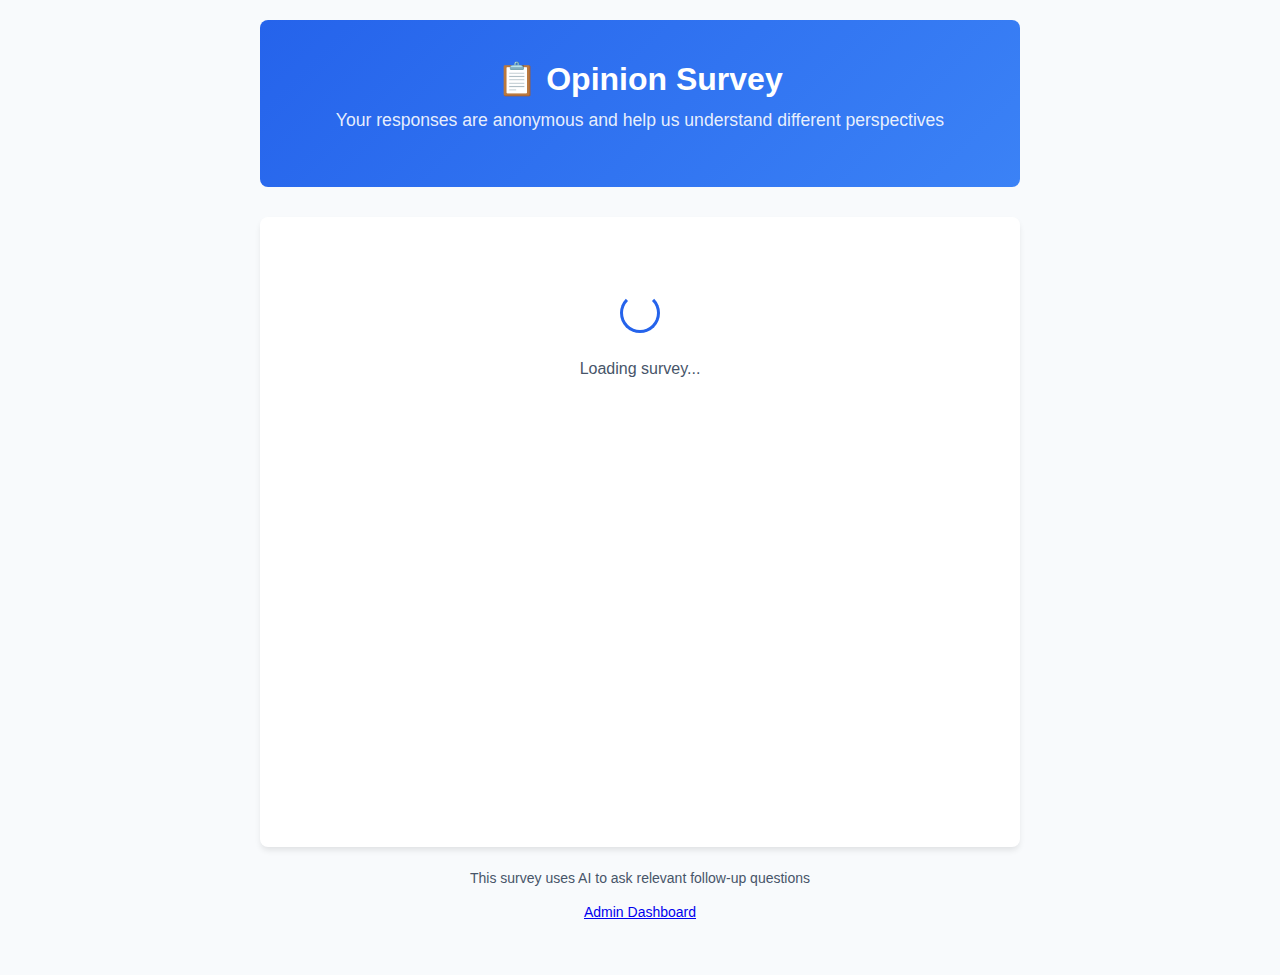
<file: frontend/index.html>
<!DOCTYPE html>
<html lang="en">
<head>
    <meta charset="UTF-8">
    <meta name="viewport" content="width=device-width, initial-scale=1.0">
    <title>Survey - Share Your Opinion</title>
    <link rel="stylesheet" href="css/main.css">
    <link rel="stylesheet" href="css/survey.css">
</head>
<body>
    <div class="container">
        <header class="survey-header">
            <h1>📋 Opinion Survey</h1>
            <p>Your responses are anonymous and help us understand different perspectives</p>
        </header>

        <div id="progress-section" class="progress-section hidden">
            <div class="progress-text">
                <span id="progress-text">Question 1 of 5</span>
                <span>🎯</span>
            </div>
            <div class="progress-bar">
                <div id="progress-bar" class="progress-fill" style="width: 0%"></div>
            </div>
        </div>

        <div id="chat-container" class="chat-container">
        <div id="chat-log" class="chat-log">
            <div class="loading-container">
            <div class="spinner"></div>
            <p class="mt-2">Loading survey...</p>
            </div>
        </div>

        <div id="composer" class="composer hidden">
            <div id="composer-input"></div>

            <div class="composer-actions">
            <button id="send-btn" class="btn-primary">BLAHHHHHHH</button>
            <button id="prefer-not-btn" class="btn-outline">Prefer Not To Answer</button>
            <button id="end-interview-btn" class="btn-danger">End Interview</button>
            </div>
        </div>
        </div>


        <footer style="text-align: center; padding: 20px; color: var(--text-secondary); font-size: 0.875rem;">
            <p>This survey uses AI to ask relevant follow-up questions</p>
            <p><a href="admin.html">Admin Dashboard</a></p>
        </footer>
    </div>

    <script src="js/config.js"></script>
    <script src="js/api.js"></script>
    <script src="js/survey.js"></script>
</body>
</html>
</file>
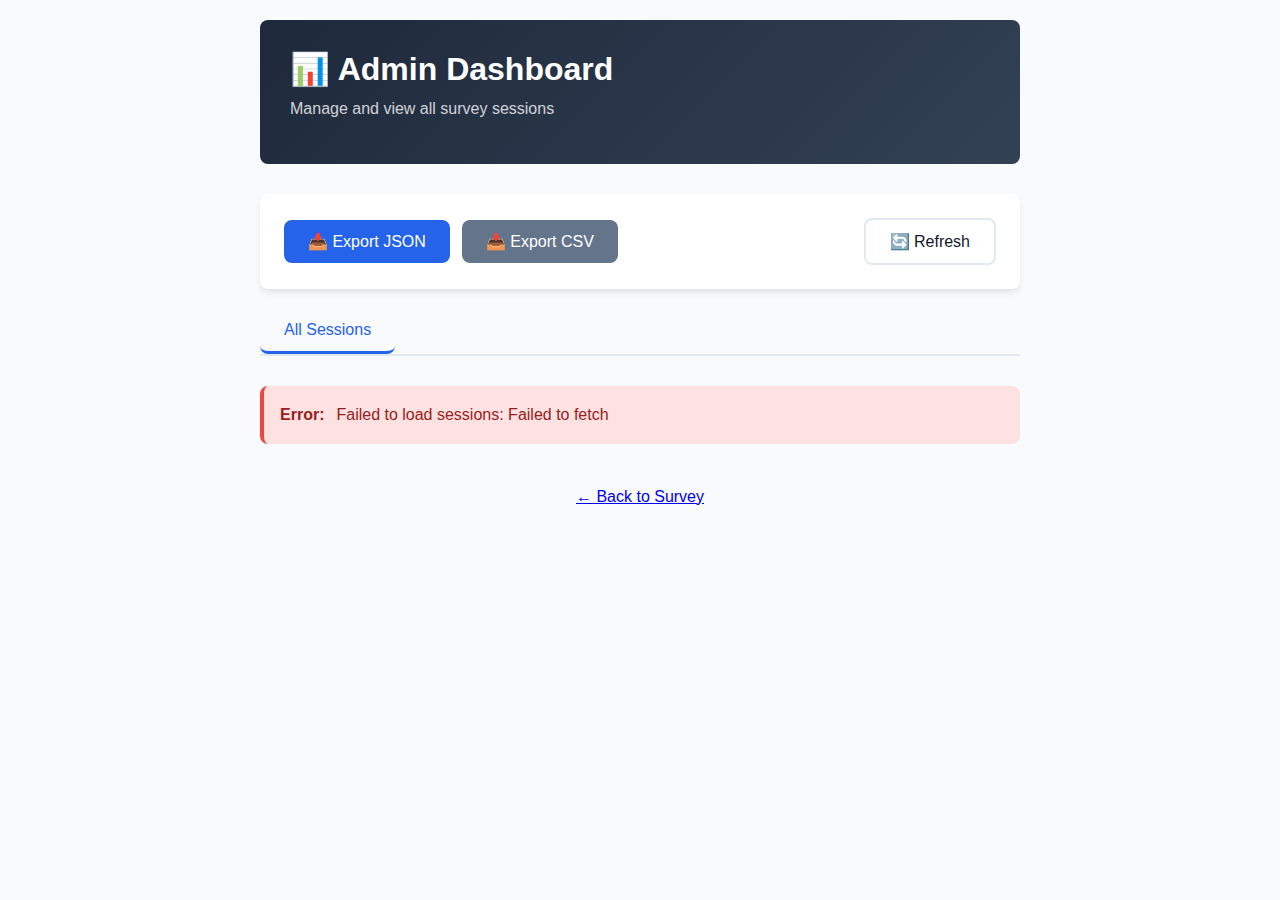
<file: frontend/admin.html>
<!DOCTYPE html>
<html lang="en">
<head>
    <meta charset="UTF-8">
    <meta name="viewport" content="width=device-width, initial-scale=1.0">
    <title>Admin Dashboard - Survey App</title>
    <link rel="stylesheet" href="css/main.css">
    <link rel="stylesheet" href="css/admin.css">
</head>
<body>
    <div class="container">
        <header class="admin-header">
            <h1>📊 Admin Dashboard</h1>
            <p>Manage and view all survey sessions</p>
        </header>

        <div class="card">
            <div style="display: flex; justify-content: space-between; align-items: center; flex-wrap: wrap; gap: 16px;">
                <div class="export-buttons">
                    <button id="export-json-btn" class="btn-primary">📥 Export JSON</button>
                    <button id="export-csv-btn" class="btn-secondary">📥 Export CSV</button>
                </div>
                <button id="refresh-btn" class="btn-outline">🔄 Refresh</button>
            </div>
        </div>

        <div class="tabs">
            <button class="tab active" data-view="list">All Sessions</button>
        </div>

        <div id="content">
            <div class="card">
                <div class="loading-container">
                    <div class="spinner"></div>
                    <p class="mt-2">Loading sessions...</p>
                </div>
            </div>
        </div>

        <footer style="text-align: center; padding: 20px;">
            <p><a href="index.html">← Back to Survey</a></p>
        </footer>
    </div>

    <script src="js/config.js"></script>
    <script src="js/api.js"></script>
    <script src="js/admin.js"></script>
</body>
</html>
</file>
<file: frontend/css/survey.css>
/* Survey Page Specific Styles */

.survey-header {
    text-align: center;
    padding: 40px 20px;
    background: linear-gradient(135deg, var(--primary-color), #3b82f6);
    color: white;
    border-radius: var(--radius);
    margin-bottom: 30px;
}

.survey-header h1 {
    color: white;
    margin-bottom: 8px;
}

.survey-header p {
    color: rgba(255, 255, 255, 0.9);
    font-size: 1.1rem;
}

/* Progress */
.progress-section {
    margin-bottom: 30px;
}

.progress-text {
    display: flex;
    justify-content: space-between;
    margin-bottom: 8px;
    font-size: 0.875rem;
    color: var(--text-secondary);
}

/* Question Card */
.question-card {
    margin-bottom: 30px;
}

.question-number {
    font-size: 0.875rem;
    font-weight: 600;
    color: var(--primary-color);
    margin-bottom: 8px;
}

.question-text {
    font-size: 1.25rem;
    font-weight: 500;
    color: var(--text-primary);
    margin-bottom: 24px;
    line-height: 1.5;
}

.question-badge {
    display: inline-block;
    margin-left: 8px;
    padding: 2px 8px;
    font-size: 0.75rem;
    background: #fef3c7;
    color: #92400e;
    border-radius: 4px;
}

/* Answer Section */
.answer-section {
    margin-top: 24px;
}

.answer-single-choice {
  margin-top: 0;
}

/* Action Buttons */
.action-buttons {
    display: flex;
    gap: 12px;
    margin-top: 24px;
    flex-wrap: wrap;
}

.action-buttons button {
    flex: 1;
    min-width: 140px;
}

/* Follow-up Badge */
.followup-badge {
    display: inline-flex;
    align-items: center;
    gap: 8px;
    padding: 8px 16px;
    background: #eff6ff;
    border: 2px solid #3b82f6;
    border-radius: var(--radius);
    font-size: 0.875rem;
    font-weight: 500;
    color: #1e40af;
    margin-bottom: 16px;
}

.followup-badge::before {
    content: "💬";
    font-size: 1.2rem;
}

/* Completion Screen */
.completion-screen {
    text-align: center;
    padding: 60px 20px;
}

.completion-icon {
    font-size: 4rem;
    margin-bottom: 20px;
}

.completion-screen h2 {
    color: var(--success-color);
    margin-bottom: 16px;
}

.completion-stats {
    display: flex;
    justify-content: center;
    gap: 40px;
    margin-top: 30px;
    flex-wrap: wrap;
}

.stat {
    text-align: center;
}

.stat-value {
    font-size: 2rem;
    font-weight: 700;
    color: var(--primary-color);
}

.stat-label {
    font-size: 0.875rem;
    color: var(--text-secondary);
    margin-top: 4px;
}

/* Mobile Adjustments */
@media (max-width: 768px) {
    .survey-header {
        padding: 30px 16px;
    }

    .action-buttons {
        flex-direction: column;
    }

    .action-buttons button {
        width: 100%;
    }

    .completion-stats {
        flex-direction: column;
        gap: 20px;
    }
}
/* Make chat area fit in the viewport */
.chat-container{
  display: flex;
  flex-direction: column;
  height: 70vh;          /* adjust: try 65vh–75vh */
}

.chat-log {
  display: flex;
  flex-direction: column;
  gap: 12px;
  flex: 1;
  height: auto;
  overflow-y: auto;
  padding: 16px;
  background: var(--surface);
  border-radius: var(--radius);
  box-shadow: var(--shadow-md);
}

.msg {
  max-width: 80%;
  padding: 12px 14px;
  border-radius: 14px;
  line-height: 1.45;
  white-space: pre-wrap;
  word-wrap: break-word;
}

.msg.assistant {
  align-self: flex-start;
  background: #f1f5f9;
  border: 1px solid var(--border);
}

.msg.user {
  align-self: flex-end;
  background: #eff6ff;
  border: 1px solid #bfdbfe;
}

.composer {
  margin-top: 12px;
}

.composer-actions {
  display: flex;
  gap: 12px;
  margin-top: 12px;
  flex-wrap: wrap;
}

/* Kill bubble styling */
.msg { all: unset; }

/* Plain transcript styling */
#chat-log .line {
  padding: 6px 0;
  border-bottom: 1px solid #eee;
}

#chat-log .role {
  font-weight: 600;
  margin-right: 8px;
}

.chat-log { height: auto !important; flex: 1 !important; }
</file>
<file: frontend/css/admin.css>
/* Admin Dashboard Styles */

.admin-header {
    background: linear-gradient(135deg, #1e293b, #334155);
    color: white;
    padding: 30px;
    border-radius: var(--radius);
    margin-bottom: 30px;
}

.admin-header h1 {
    color: white;
    margin-bottom: 8px;
}

.admin-header p {
    color: rgba(255, 255, 255, 0.8);
}

/* Tabs */
.tabs {
    display: flex;
    gap: 8px;
    margin-bottom: 30px;
    border-bottom: 2px solid var(--border);
}

.tab {
    padding: 12px 24px;
    background: transparent;
    border: none;
    border-bottom: 3px solid transparent;
    color: var(--text-secondary);
    font-weight: 500;
    cursor: pointer;
    transition: all 0.2s;
}

.tab:hover {
    color: var(--primary-color);
}

.tab.active {
    color: var(--primary-color);
    border-bottom-color: var(--primary-color);
}

/* Sessions Table */
.sessions-table {
    width: 100%;
    border-collapse: collapse;
    background: var(--surface);
    border-radius: var(--radius);
    overflow: hidden;
    box-shadow: var(--shadow-md);
}

.sessions-table th,
.sessions-table td {
    padding: 16px;
    text-align: left;
    border-bottom: 1px solid var(--border);
}

.sessions-table th {
    background: #f8fafc;
    font-weight: 600;
    color: var(--text-primary);
    font-size: 0.875rem;
    text-transform: uppercase;
    letter-spacing: 0.5px;
}

.sessions-table tr:hover {
    background: #f8fafc;
}

.sessions-table tr:last-child td {
    border-bottom: none;
}

/* Status Badges */
.status-badge {
    display: inline-block;
    padding: 4px 12px;
    border-radius: 999px;
    font-size: 0.75rem;
    font-weight: 600;
    text-transform: uppercase;
}

.status-active {
    background: #dbeafe;
    color: #1e40af;
}

.status-completed {
    background: #d1fae5;
    color: #065f46;
}

.status-abandoned {
    background: #fee2e2;
    color: #991b1b;
}

/* Session Detail */
.session-detail-header {
    display: flex;
    justify-content: space-between;
    align-items: start;
    margin-bottom: 30px;
    flex-wrap: wrap;
    gap: 20px;
}

.session-meta {
    display: grid;
    grid-template-columns: repeat(auto-fit, minmax(200px, 1fr));
    gap: 20px;
    margin-bottom: 30px;
}

.meta-item {
    padding: 16px;
    background: #f8fafc;
    border-radius: var(--radius);
}

.meta-label {
    font-size: 0.75rem;
    text-transform: uppercase;
    font-weight: 600;
    color: var(--text-secondary);
    margin-bottom: 4px;
}

.meta-value {
    font-size: 1.25rem;
    font-weight: 600;
    color: var(--text-primary);
}

/* Messages Timeline */
.messages-timeline {
    position: relative;
    padding-left: 30px;
}

.messages-timeline::before {
    content: '';
    position: absolute;
    left: 8px;
    top: 0;
    bottom: 0;
    width: 2px;
    background: var(--border);
}

.message-item {
    position: relative;
    margin-bottom: 24px;
    padding: 16px;
    background: var(--surface);
    border: 2px solid var(--border);
    border-radius: var(--radius);
}

.message-item::before {
    content: '';
    position: absolute;
    left: -27px;
    top: 20px;
    width: 12px;
    height: 12px;
    border-radius: 50%;
    background: var(--primary-color);
    border: 3px solid var(--surface);
}

.message-type {
    font-size: 0.75rem;
    font-weight: 600;
    text-transform: uppercase;
    color: var(--text-secondary);
    margin-bottom: 8px;
}

.message-text {
    color: var(--text-primary);
    line-height: 1.6;
}

.message-followup {
    border-left: 4px solid #3b82f6;
    background: #eff6ff;
}

.message-user {
    border-left: 4px solid var(--success-color);
}

/* Empty State */
.empty-state {
    text-align: center;
    padding: 60px 20px;
    color: var(--text-secondary);
}

.empty-state-icon {
    font-size: 3rem;
    margin-bottom: 16px;
    opacity: 0.5;
}

/* Export Buttons */
.export-buttons {
    display: flex;
    gap: 12px;
}

/* Mobile Responsive */
@media (max-width: 768px) {
    .sessions-table {
        font-size: 0.875rem;
    }
    
    .sessions-table th,
    .sessions-table td {
        padding: 12px 8px;
    }
    
    .admin-header {
        padding: 20px;
    }
    
    .tabs {
        overflow-x: auto;
    }
    
    .session-detail-header {
        flex-direction: column;
    }
    
    .export-buttons {
        flex-direction: column;
    }
    
    .export-buttons button {
        width: 100%;
    }
}
</file>
<file: frontend/css/main.css>
/* Reset & Base Styles */
* {
    margin: 0;
    padding: 0;
    box-sizing: border-box;
}

:root {
    --primary-color: #2563eb;
    --primary-hover: #1d4ed8;
    --secondary-color: #64748b;
    --success-color: #10b981;
    --danger-color: #ef4444;
    --warning-color: #f59e0b;
    --background: #f8fafc;
    --surface: #ffffff;
    --border: #e2e8f0;
    --text-primary: #0f172a;
    --text-secondary: #475569;
    --shadow-sm: 0 1px 2px 0 rgba(0, 0, 0, 0.05);
    --shadow-md: 0 4px 6px -1px rgba(0, 0, 0, 0.1);
    --shadow-lg: 0 10px 15px -3px rgba(0, 0, 0, 0.1);
    --radius: 8px;
    --max-width: 800px;
}

body {
    font-family: -apple-system, BlinkMacSystemFont, 'Segoe UI', Roboto, 
                 'Helvetica Neue', Arial, sans-serif;
    font-size: 16px;
    line-height: 1.6;
    color: var(--text-primary);
    background: var(--background);
    min-height: 100vh;
}

/* Container */
.container {
    max-width: var(--max-width);
    margin: 0 auto;
    padding: 20px;
}

/* Card */
.card {
    background: var(--surface);
    border-radius: var(--radius);
    box-shadow: var(--shadow-md);
    padding: 24px;
    margin-bottom: 20px;
}

/* Typography */
h1, h2, h3, h4 {
    font-weight: 600;
    line-height: 1.2;
    margin-bottom: 16px;
}

h1 {
    font-size: 2rem;
    color: var(--text-primary);
}

h2 {
    font-size: 1.5rem;
    color: var(--text-primary);
}

h3 {
    font-size: 1.25rem;
    color: var(--text-secondary);
}

p {
    margin-bottom: 12px;
    color: var(--text-secondary);
}

/* Buttons */
button {
    font-family: inherit;
    font-size: 1rem;
    font-weight: 500;
    padding: 12px 24px;
    border: none;
    border-radius: var(--radius);
    cursor: pointer;
    transition: all 0.2s;
    display: inline-flex;
    align-items: center;
    gap: 8px;
}

button:disabled {
    opacity: 0.5;
    cursor: not-allowed;
}

.btn-primary {
    background: var(--primary-color);
    color: white;
}

.btn-primary:hover:not(:disabled) {
    background: var(--primary-hover);
    transform: translateY(-1px);
    box-shadow: var(--shadow-md);
}

.btn-secondary {
    background: var(--secondary-color);
    color: white;
}

.btn-secondary:hover:not(:disabled) {
    background: #475569;
}

.btn-danger {
    background: var(--danger-color);
    color: white;
}

.btn-danger:hover:not(:disabled) {
    background: #dc2626;
}

.btn-outline {
    background: transparent;
    border: 2px solid var(--border);
    color: var(--text-primary);
}

.btn-outline:hover:not(:disabled) {
    border-color: var(--primary-color);
    color: var(--primary-color);
}

/* Forms */
input[type="text"],
input[type="email"],
textarea,
select {
    width: 100%;
    padding: 12px;
    font-size: 1rem;
    font-family: inherit;
    border: 2px solid var(--border);
    border-radius: var(--radius);
    transition: border-color 0.2s;
}

input:focus,
textarea:focus,
select:focus {
    outline: none;
    border-color: var(--primary-color);
}

textarea {
    resize: vertical;
    min-height: 100px;
}

label {
    display: block;
    font-weight: 500;
    margin-bottom: 8px;
    color: var(--text-primary);
}

/* Radio buttons */
.radio-group {
    display: flex;
    flex-direction: column;
    gap: 12px;
}

.radio-option {
    display: flex;
    align-items: center;
    padding: 16px;
    border: 2px solid var(--border);
    border-radius: var(--radius);
    cursor: pointer;
    transition: all 0.2s;
}

.radio-option:hover {
    border-color: var(--primary-color);
    background: #f1f5f9;
}

.radio-option input[type="radio"] {
    margin-right: 12px;
    width: 20px;
    height: 20px;
    cursor: pointer;
}

.radio-option.selected {
    border-color: var(--primary-color);
    background: #eff6ff;
}

/* Loading Spinner */
.spinner {
    display: inline-block;
    width: 20px;
    height: 20px;
    border: 3px solid rgba(255, 255, 255, 0.3);
    border-radius: 50%;
    border-top-color: white;
    animation: spin 0.6s linear infinite;
}

@keyframes spin {
    to { transform: rotate(360deg); }
}

/* Alert Messages */
.alert {
    padding: 16px;
    border-radius: var(--radius);
    margin-bottom: 20px;
    display: flex;
    align-items: center;
    gap: 12px;
}

.alert-success {
    background: #d1fae5;
    color: #065f46;
    border-left: 4px solid var(--success-color);
}

.alert-error {
    background: #fee2e2;
    color: #991b1b;
    border-left: 4px solid var(--danger-color);
}

.alert-info {
    background: #dbeafe;
    color: #1e40af;
    border-left: 4px solid var(--primary-color);
}

/* Progress Bar */
.progress-bar {
    width: 100%;
    height: 8px;
    background: var(--border);
    border-radius: 999px;
    overflow: hidden;
    margin-bottom: 20px;
}

.progress-fill {
    height: 100%;
    background: var(--primary-color);
    transition: width 0.3s ease;
}

/* Badge */
.badge {
    display: inline-block;
    padding: 4px 12px;
    font-size: 0.875rem;
    font-weight: 500;
    border-radius: 999px;
}

.badge-primary {
    background: #dbeafe;
    color: #1e40af;
}

.badge-success {
    background: #d1fae5;
    color: #065f46;
}

.badge-warning {
    background: #fef3c7;
    color: #92400e;
}

/* Utilities */
.text-center {
    text-align: center;
}

.mt-1 { margin-top: 8px; }
.mt-2 { margin-top: 16px; }
.mt-3 { margin-top: 24px; }
.mb-1 { margin-bottom: 8px; }
.mb-2 { margin-bottom: 16px; }
.mb-3 { margin-bottom: 24px; }

.hidden {
    display: none !important;
}

/* Loading Container */
.loading-container {
    text-align: center;
    padding: 60px 20px;
}

.loading-container .spinner {
    border-color: var(--primary-color);
    border-top-color: transparent;
    width: 40px;
    height: 40px;
}

/* Mobile Responsive */
@media (max-width: 768px) {
    .container {
        padding: 12px;
    }

    .card {
        padding: 16px;
    }

    h1 {
        font-size: 1.5rem;
    }

    h2 {
        font-size: 1.25rem;
    }

    button {
        width: 100%;
        justify-content: center;
    }
}
</file>
